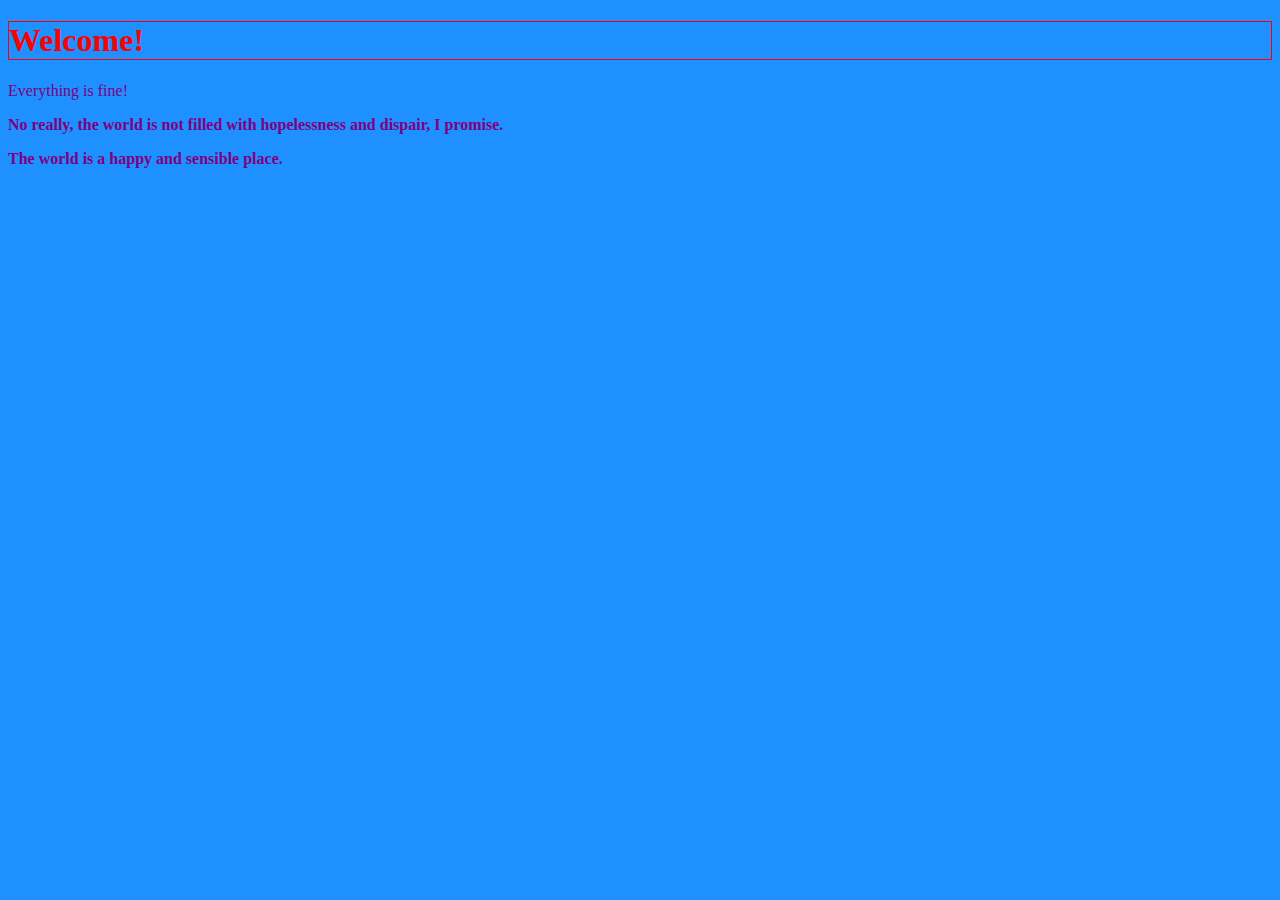
<file: css-basics/index.html>
<!DOCTYPE html>
<html lang="en">
  <head>
    <meta charset="utf-8">
    <title>Home</title>
    <link rel="stylesheet" type="text/css" href="styles/styles.css">

  </head>
  <body>
    <h1>Welcome!</h1>
    <p class="purple-text">Everything is fine!</p>
    <p class="important purple-text">No really, the world is not filled with hopelessness and dispair, I promise.</p>
    <p id="lead-paragraph">The world is a happy and sensible place.</p>
  </body>
</html>
</file>
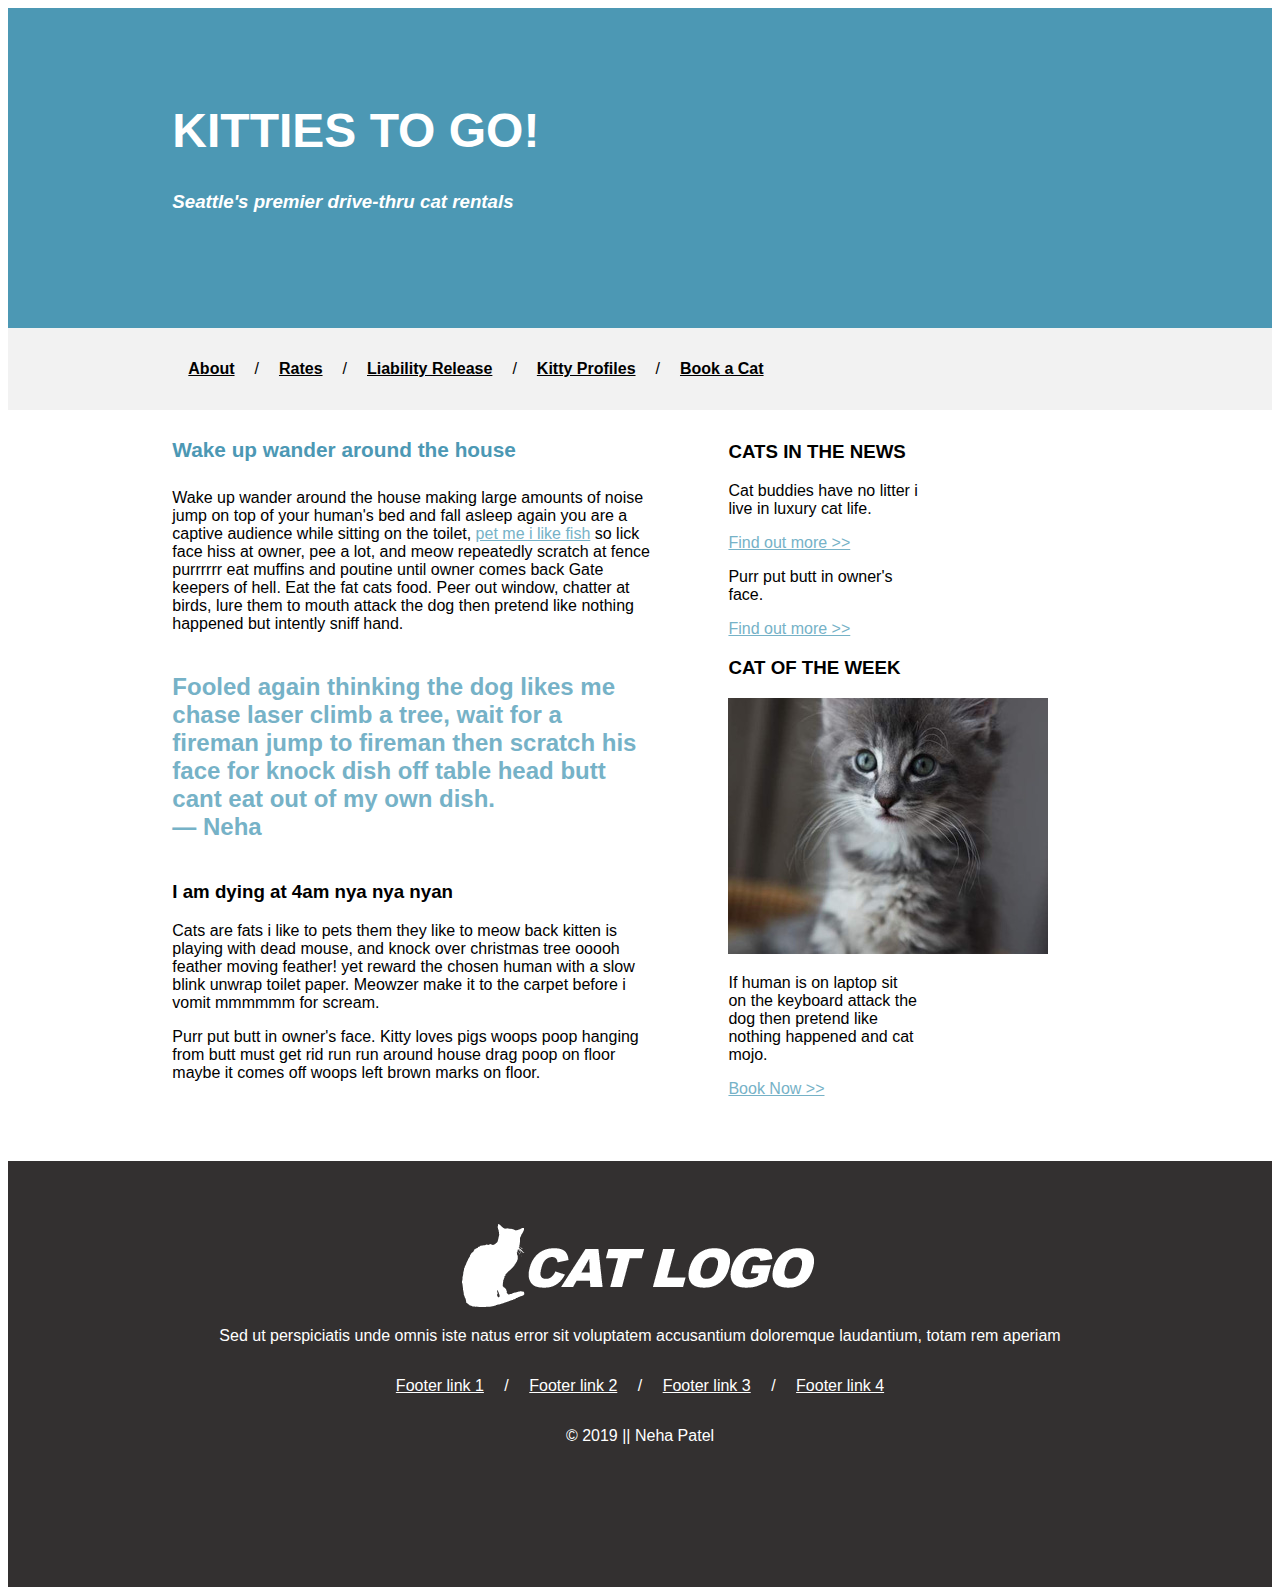
<file: Lesson04-2/index.html>
<!DOCTYPE html>
<html lang="en">
  <head>
    <meta charset="utf-8">
    <title>Lesson Four: Box Model Activity</title>
    <link rel="stylesheet" type="text/css" href="Styles/stylesheet.css">
  </head>

  <body>
    <article>
      <header>
        <h1>KITTIES TO GO!</h1>
        <h3>Seattle's premier drive-thru cat rentals</h3>
      </header>

      <nav>
        <a href="about.html" target="_blank" class="nav-link">About</a>
          <p class="nav-virgule">/</p>
        <a href="#" target="_blank" class="nav-link">Rates</a>
          <p class="nav-virgule">/</p>
        <a href="#" target="_blank" class="nav-link">Liability Release</a>
          <p class="nav-virgule">/</p>
        <a href="#" target="_blank" class="nav-link">Kitty Profiles</a>
          <p class="nav-virgule">/</p>
        <a href="#" target="_blank" class="nav-link">Book a Cat</a>
      </nav>

      <section>
        <h4>Wake up wander around the house</h4>
          <p>
            Wake up wander around the house making large amounts of noise jump on top of your human's bed and fall asleep again you are a captive audience while sitting on the toilet, <a href="#" target="_blank">pet me i like fish</a> so lick face hiss at owner, pee a lot, and meow repeatedly scratch at fence purrrrrr eat muffins and poutine until owner comes back Gate keepers of hell. Eat the fat cats food. Peer out window, chatter at birds, lure them to mouth attack the dog then pretend like nothing happened but intently sniff hand.
          </p>

        <h5>
          Fooled again thinking the dog likes me chase laser climb a tree, wait for a fireman jump to fireman then scratch his face for knock dish off table head butt cant eat out of my own dish.<br />
          &mdash; Neha
        </h5>

        <article>
          <h3>I am dying at 4am nya nya nyan</h3>
          <p>
            Cats are fats i like to pets them they like to meow back kitten is playing with dead mouse, and knock over christmas tree ooooh feather moving feather! yet reward the chosen human with a slow blink unwrap toilet paper. Meowzer make it to the carpet before i vomit mmmmmm for scream.
          </p>
          <p>
            Purr put butt in owner's face. Kitty loves pigs woops poop hanging from butt must get rid run run around house drag poop on floor maybe it comes off woops left brown marks on floor.
          </p>
        </article>
      </section>

    </article>

      <sidebar>
        <h3>CATS IN THE NEWS</h3>
          <p>
            Cat buddies have no litter i live in luxury cat life.
          </p>
            <a href="#" target="_blank">Find out more >></a>

          <p>
            Purr put butt in owner's face.
          </p>
            <a href="#" target="_blank">Find out more >></a>

          <h3>CAT OF THE WEEK</h3>
            <img src="cat-images/lesson04-mock3-sidebar-cat.jpg" alt="Cute Gray kitten" />

          <p>
            If human is on laptop sit on the keyboard attack the dog then pretend like nothing happened and cat mojo.
          </p>
            <a href="#" target="_blank">Book Now >></a>
      </sidebar>

      <footer>
        <img src="cat-images/lesson04-mock5-cat-logo.png" alt="footer image with logo" class="footer-logo"/>
          <p>Sed ut perspiciatis unde omnis iste natus error sit voluptatem accusantium doloremque laudantium, totam rem aperiam</p>
            <a href="#" target="_blank" class="footer-link">Footer link 1</a>
              <p class="footer-virgule">/</p>
            <a href="#" target="_blank" class="footer-link">Footer link 2</a>
              <p class="footer-virgule">/</p>
            <a href="#" target="_blank" class="footer-link">Footer link 3</a>
              <p class="footer-virgule">/</p>
            <a href="#" target="_blank" class="footer-link">Footer link 4</a>
        <p>&copy; 2019 || Neha Patel</p>
      </footer>

  </body>
</file>
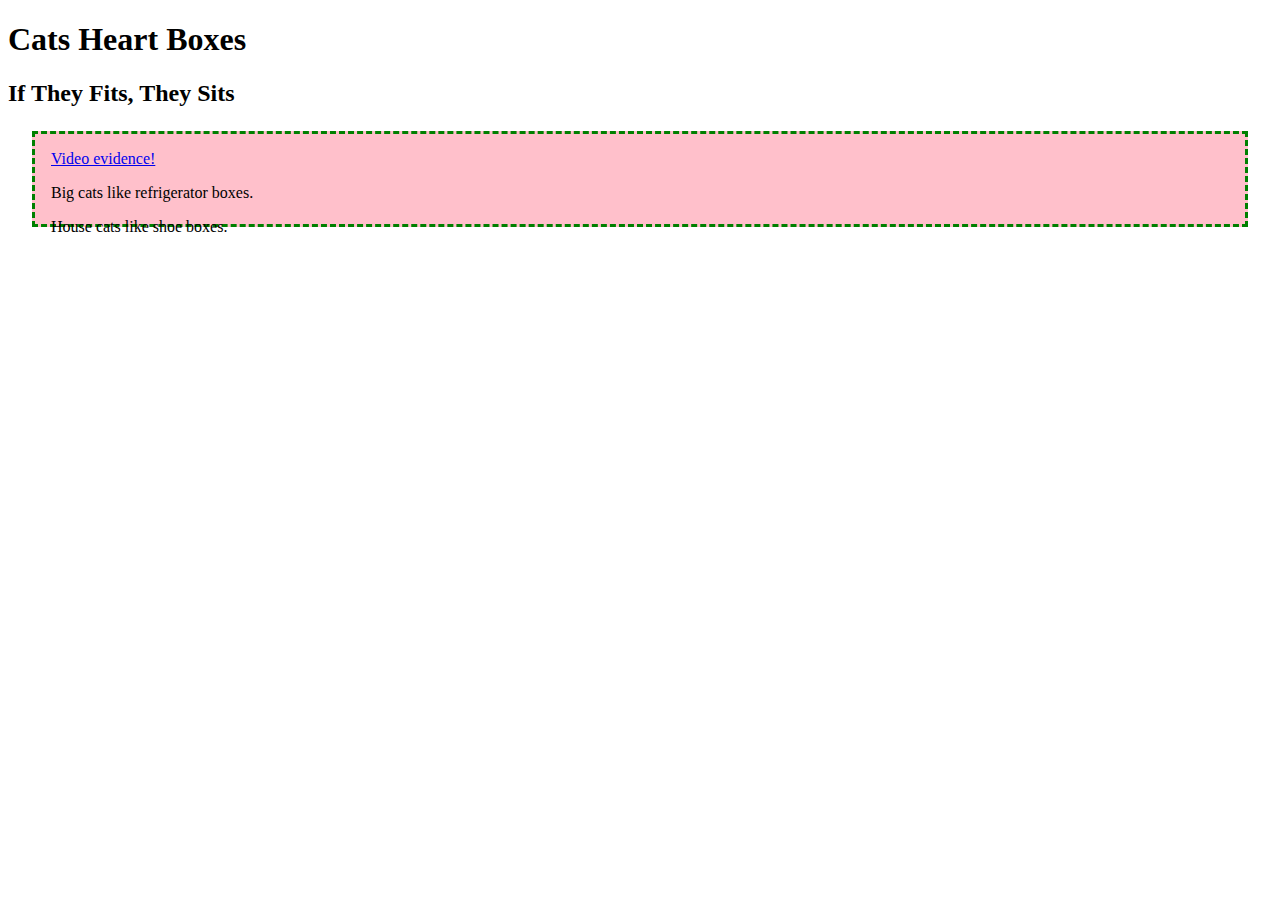
<file: box-model.html>
<!DOCTYPE html>
<html lang="en">
  <head>
    <meta charset="utf-8">
    <title>Lesson Four: Box Model Activity</title>
    <style>
      *{
        box-sizing: border-box;
      }
      .cats{
         height: 6rem;
         background-color: pink;
         padding: 1rem;
         border-width: 3px;
         border-style: solid;
         border-color: green;
         border: 3px dashed green;
         margin-bottom: 1rem;
         margin-top: 1.5rem;
         margin: 1.5rem; 0 1rem;
       }

      .rabbits{
        height: 11 rem;
        background-color: aqua;
      }
    </style>
  </head>
  <body>
    <article>

      <header>
        <h1>Cats Heart Boxes</h1>
      </header>

      <section>
        <h2>If They Fits, They Sits</h2>
        <article class="cats">
          <a href="https://www.youtube.com/watch?reload=9&v=J11uu8L8FTY">Video evidence!</a>
          <p>Big cats like refrigerator boxes.</p>
          <p>House cats like shoe boxes.</p>
        </article>

        <article class="rabbits">


        </article>

      </section>

      <footer>
      </footer>

    </article>
  </body>
</file>
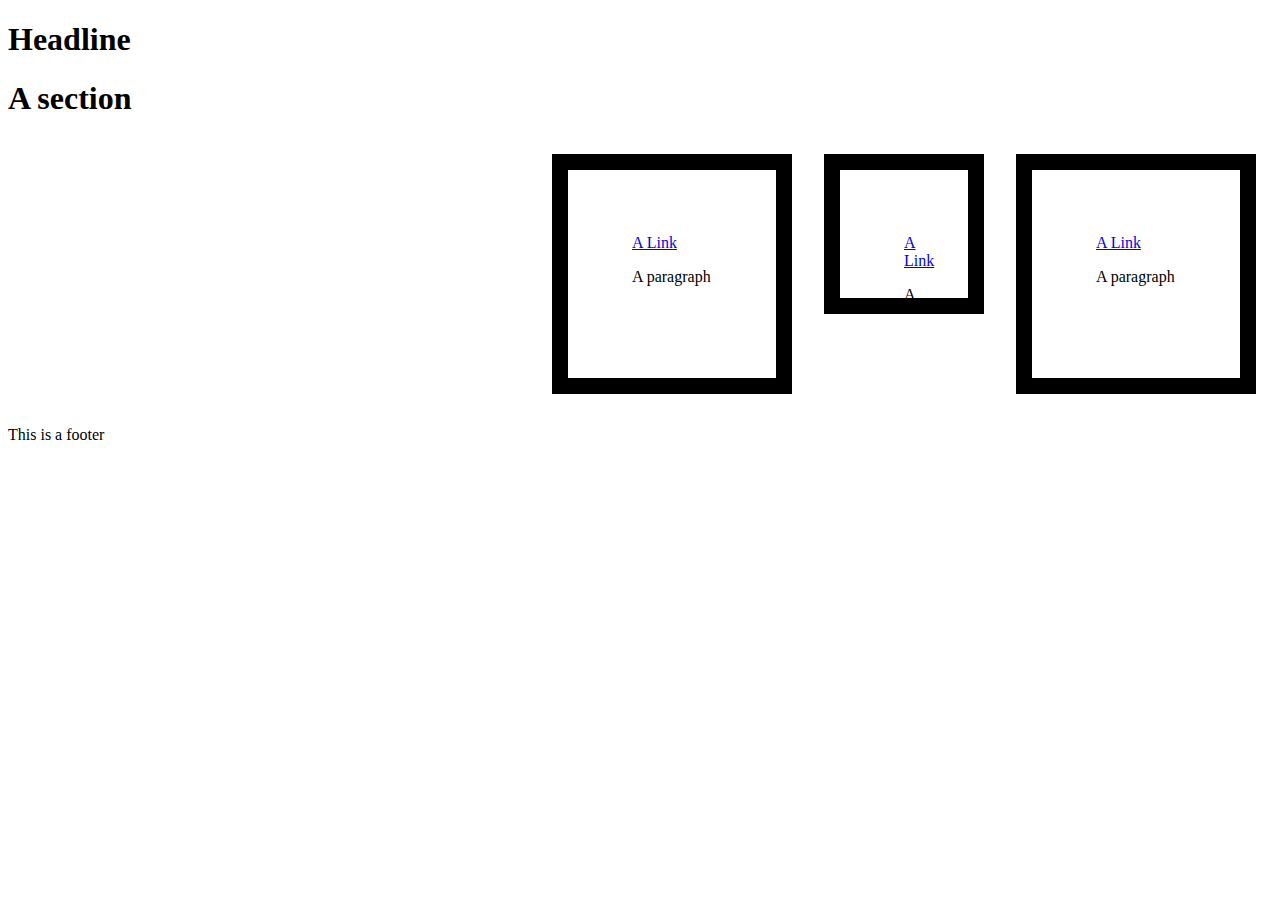
<file: float-demo.html>
<!DOCTYPE html>
<html lang="en">
  <head>
    <meta charset="utf-8">
    <title>Lesson Four: Float Activity</title>
    <style>
    /*Add CSS style here*/
    .content-box {
            height: 5em;
            width: 5em;
            padding: 4em;
            border: 1em solid;
            margin: 1em;
    }
    #border-box {
            box-sizing: border-box;
    }

    .content-box{
      float: right; 
    }

    .clearfix::after{
      content:"";
      display: block;
      clear:both;
    }

    #border-box{
      overflow: auto;
    }
    </style>
  </head>
  <body>
    <article>

      <header>
        <h1>Headline</h1>
      </header>

      <section class="clearfix">

        <h1>A section</h1>
        <article class="content-box">
          <a href="#link">A Link</a>
          <p>A paragraph</p>
        </article>

        <article class="content-box" id="border-box">
          <a href="#link">A Link</a>
          <p>A paragraph</p>
        </article>

        <article class="content-box">
          <a href="#link">A Link</a>
          <p>A paragraph</p>
        </article>

      </section>

      <footer>
        <p>This is a footer</p>
      </footer>

    </article>
  </body>
</html>
</file>
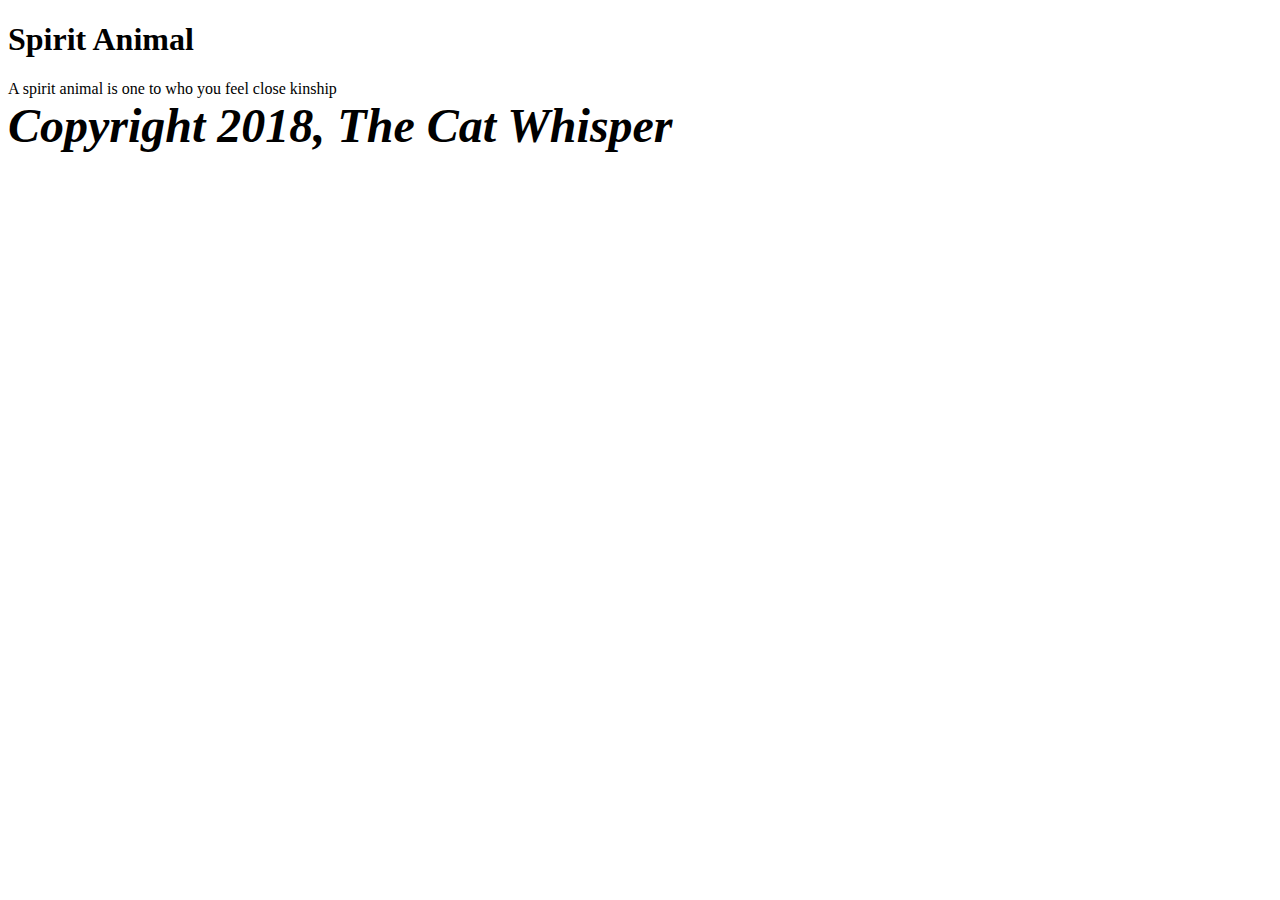
<file: font-family.html>
<!DOCTYPE html>
<html lang="en" dir="ltr">
  <head>
    <meta charset="utf-8">
    <title></title>
    <style>
      body {font-family: "Times New Roman", Times, serif;
      }

      footer {
        font-weight: bold;
        font-style: italic;
        font-size: 300%;
      }

      p {
        font-weight: 100;
      }
    </style>
  </head>
  <body>
    <header><h1>Spirit Animal</h1></header>
    <article>A spirit animal is one to who you feel close kinship</article>
    <footer>Copyright 2018, The Cat Whisper</footer>

  </body>
</html>
</file>
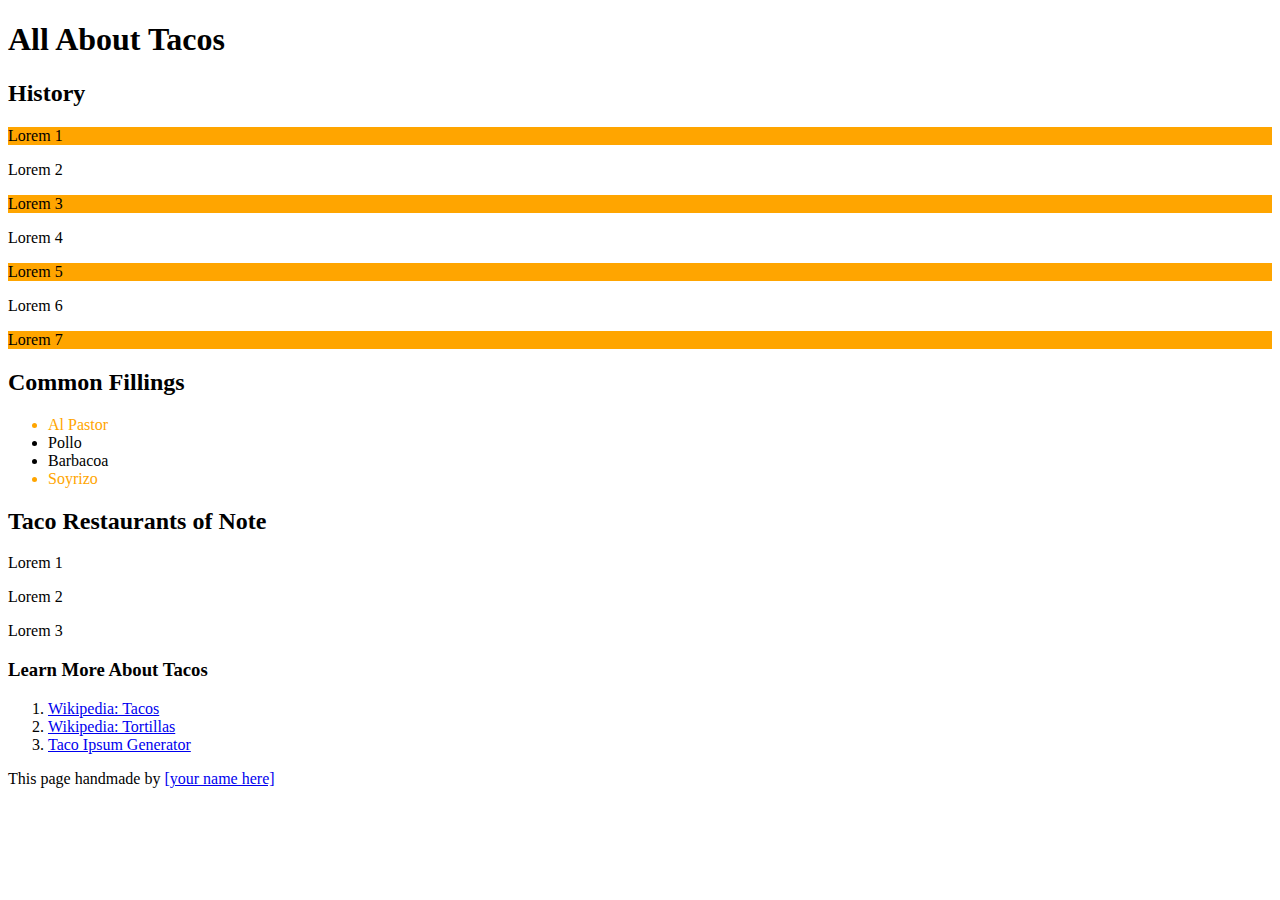
<file: nth-selector.html>
<!DOCTYPE html>
<html lang="en">
  <head>
    <meta charset="utf-8">
    <title>selector practice</title>
    <style>
      section ul li:nth-child(3n+1) {
        color: orange;
      }

      .history p:nth-child(even) {
        background: orange;

      }

      /*look for nth-child recipes*/
    </style>
  </head>

  <body>
    <article>
      <h1>All About Tacos</h1>
      <section class="history">
        <h2>History</h2>
        <p>Lorem 1</p>
        <p>Lorem 2</p>
        <p>Lorem 3</p>
        <p>Lorem 4</p>
        <p>Lorem 5</p>
        <p>Lorem 6</p>
        <p>Lorem 7</p>
      </section>

      <section class="fillings">
        <h2>Common Fillings</h2>
        <ul>
          <li>Al Pastor</li>
          <li>Pollo</li>
          <li>Barbacoa</li>
          <li>Soyrizo</li>
        </ul>
      </section>
    </article>

    <article>
      <h2>Taco Restaurants of Note</h2>
      <p>Lorem 1</p>
      <p>Lorem 2</p>
      <p>Lorem 3</p>

      <aside>
        <h3>Learn More About Tacos</h3>
        <ol>
          <li><a href="https://en.wikipedia.org/wiki/Taco">Wikipedia: Tacos</a></li>
          <li><a href="https://en.wikipedia.org/wiki/Wheat_tortilla">Wikipedia: Tortillas</a></li>
          <li><a href="http://www.tacoipsum.com/">Taco Ipsum Generator</a></li>
        </ol>
      </aside>
    </article>

    <footer>
      <p>This page handmade by <a href="https://en.wiktionary.org/wiki/awesome">[your name here]</a></p>
    </footer>
  </body>
</html>
</file>
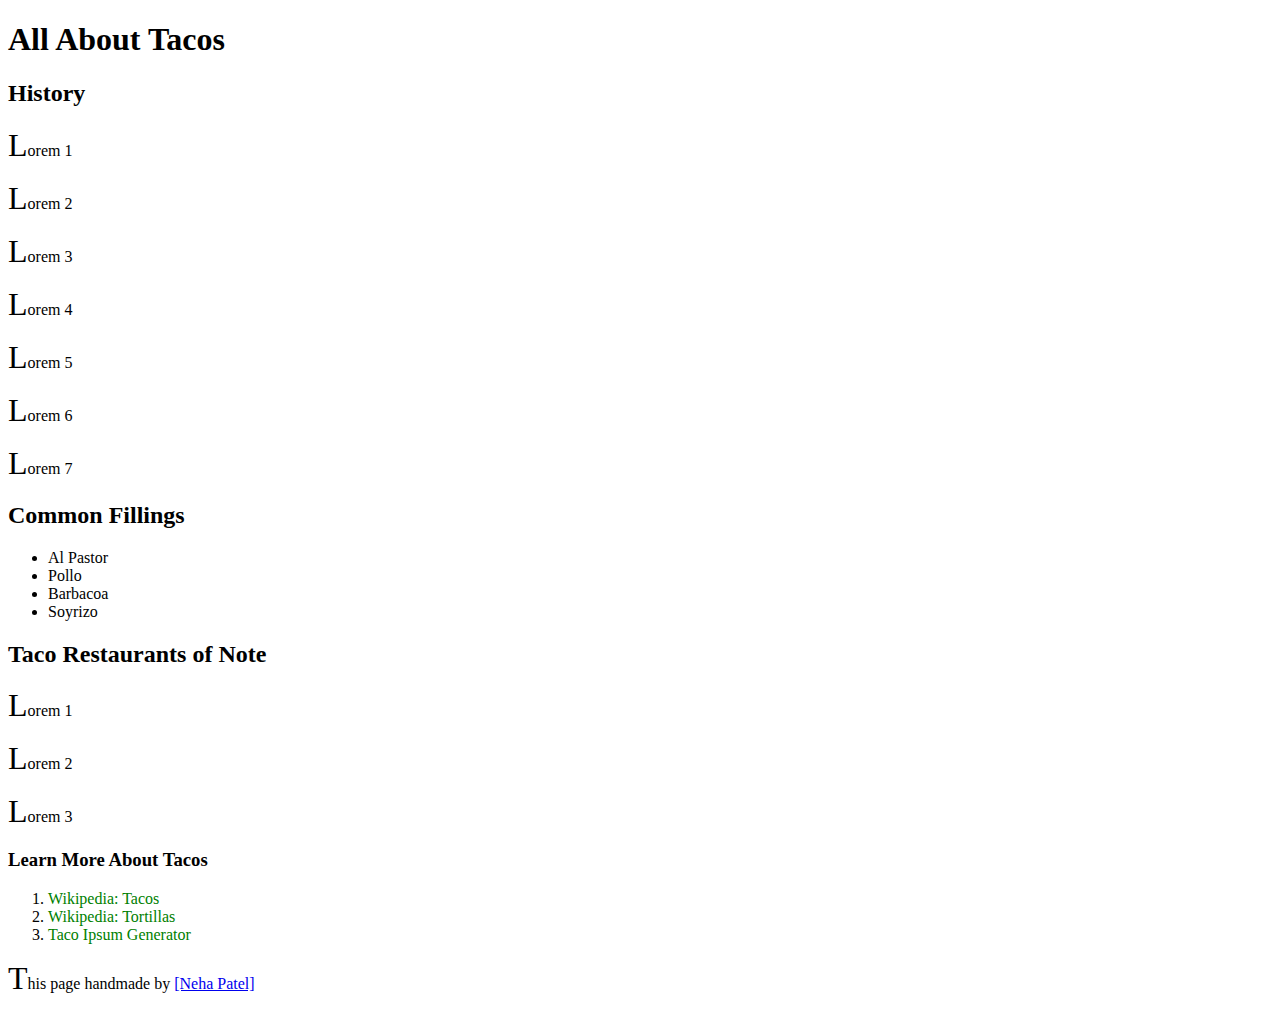
<file: pseudo-selectors.html>
<!DOCTYPE html>
<html lang="en">
  <head>
    <meta charset="utf-8">
    <title>selector practice</title>
    <style>
      p::first-letter{
        font-size:200%
      }
      footer a:hover {
        color: magenta;
        font-size: 150%;
        font-family: monospace;
      }
      aside a {
        text-decoration: none;
        color: green;
      }

      aside a:visited {
        color: orange;
      }

      aside a:hover{
        text-decoration: underline; 
      }
    </style>
  </head>

  <body>
    <article>
      <h1>All About Tacos</h1>
      <section>
        <h2>History</h2>
        <p>Lorem 1</p>
        <p>Lorem 2</p>
        <p>Lorem 3</p>
        <p>Lorem 4</p>
        <p>Lorem 5</p>
        <p>Lorem 6</p>
        <p>Lorem 7</p>
      </section>

      <section>
        <h2>Common Fillings</h2>
        <ul>
          <li>Al Pastor</li>
          <li>Pollo</li>
          <li>Barbacoa</li>
          <li>Soyrizo</li>
        </ul>
      </section>
    </article>

    <article>
      <h2>Taco Restaurants of Note</h2>
      <p>Lorem 1</p>
      <p>Lorem 2</p>
      <p>Lorem 3</p>

      <aside>
        <h3>Learn More About Tacos</h3>
        <ol>
          <li><a href="https://en.wikipedia.org/wiki/Taco">Wikipedia: Tacos</a></li>
          <li><a href="https://en.wikipedia.org/wiki/Wheat_tortilla">Wikipedia: Tortillas</a></li>
          <li><a href="http://www.tacoipsum.com/">Taco Ipsum Generator</a></li>
        </ol>
      </aside>
    </article>

    <footer>
      <p>This page handmade by <a href="https://en.wiktionary.org/wiki/awesome">[Neha Patel]</a></p>
    </footer>
  </body>
</html>
</file>
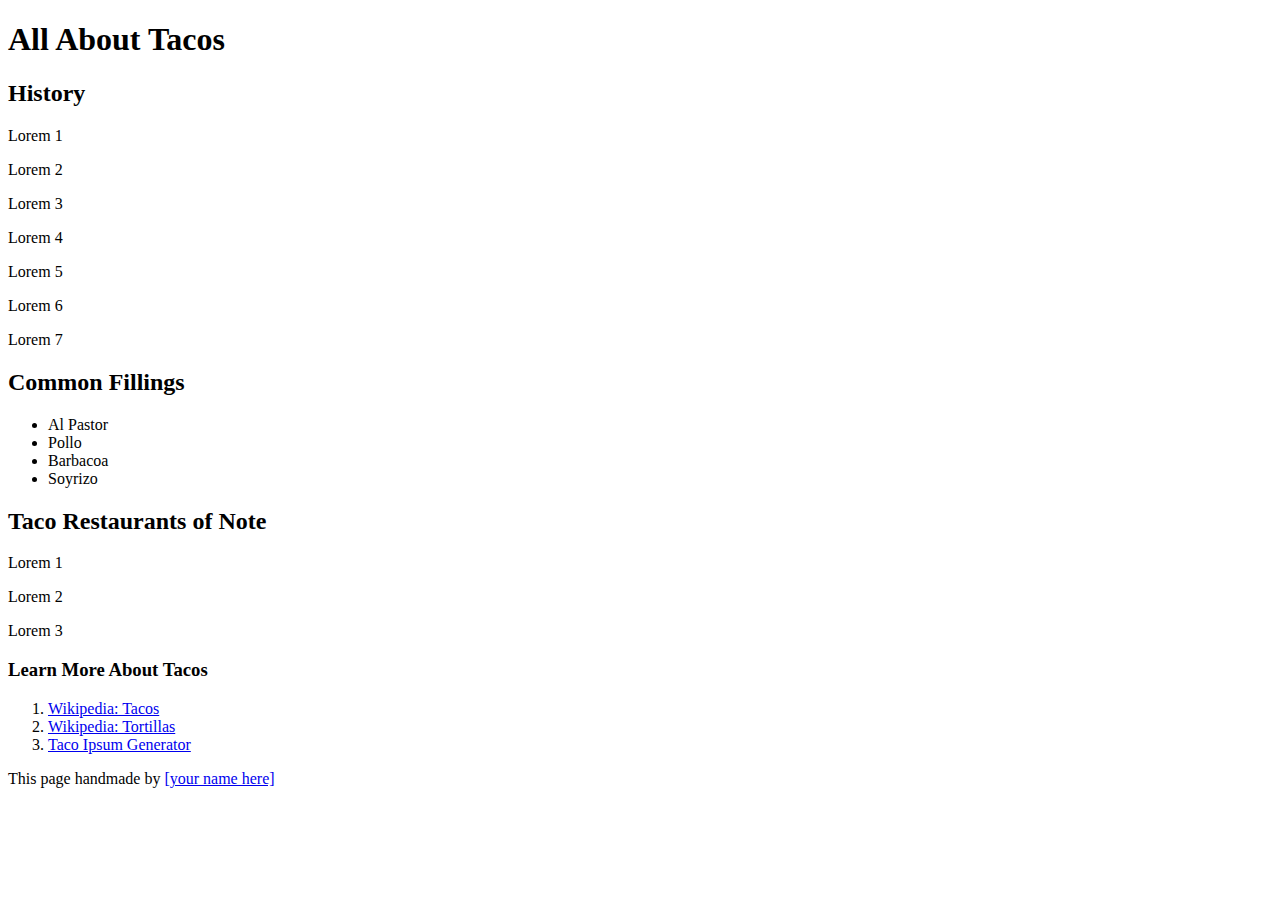
<file: transition-property.html>
<!DOCTYPE html>
<html lang="en">
  <head>
    <meta charset="utf-8">
    <title>selector practice</title>
    <style>
      a:hover {
        color: yellow;
        font-size: 36em;
      }
      section:hover {
        border: 3px solid red;
      }
      aside:hover {
        border: 3px solid green;
      }

      a {
        transition-property: font-size;
        transition-duration: 4s;
        transition-timing-funtions: ease-out;
        transition-delay: 2s;
        /*transition: border 4s ease-in 1s; */
      }
    </style>
  </head>

  <body>
    <article>
      <h1>All About Tacos</h1>
      <section>
        <h2>History</h2>
        <p>Lorem 1</p>
        <p>Lorem 2</p>
        <p>Lorem 3</p>
        <p>Lorem 4</p>
        <p>Lorem 5</p>
        <p>Lorem 6</p>
        <p>Lorem 7</p>
      </section>

      <section>
        <h2>Common Fillings</h2>
        <ul>
          <li>Al Pastor</li>
          <li>Pollo</li>
          <li>Barbacoa</li>
          <li>Soyrizo</li>
        </ul>
      </section>
    </article>

    <article>
      <h2>Taco Restaurants of Note</h2>
      <p>Lorem 1</p>
      <p>Lorem 2</p>
      <p>Lorem 3</p>

      <aside>
        <h3>Learn More About Tacos</h3>
        <ol>
          <li><a href="https://en.wikipedia.org/wiki/Taco">Wikipedia: Tacos</a></li>
          <li><a href="https://en.wikipedia.org/wiki/Wheat_tortilla" class="highlight">Wikipedia: Tortillas</a></li>
          <li><a href="http://www.tacoipsum.com/">Taco Ipsum Generator</a></li>
        </ol>
      </aside>
    </article>

    <footer>
      <p>This page handmade by <a href="https://en.wiktionary.org/wiki/awesome">[your name here]</a></p>
    </footer>
  </body>
</html>
</file>
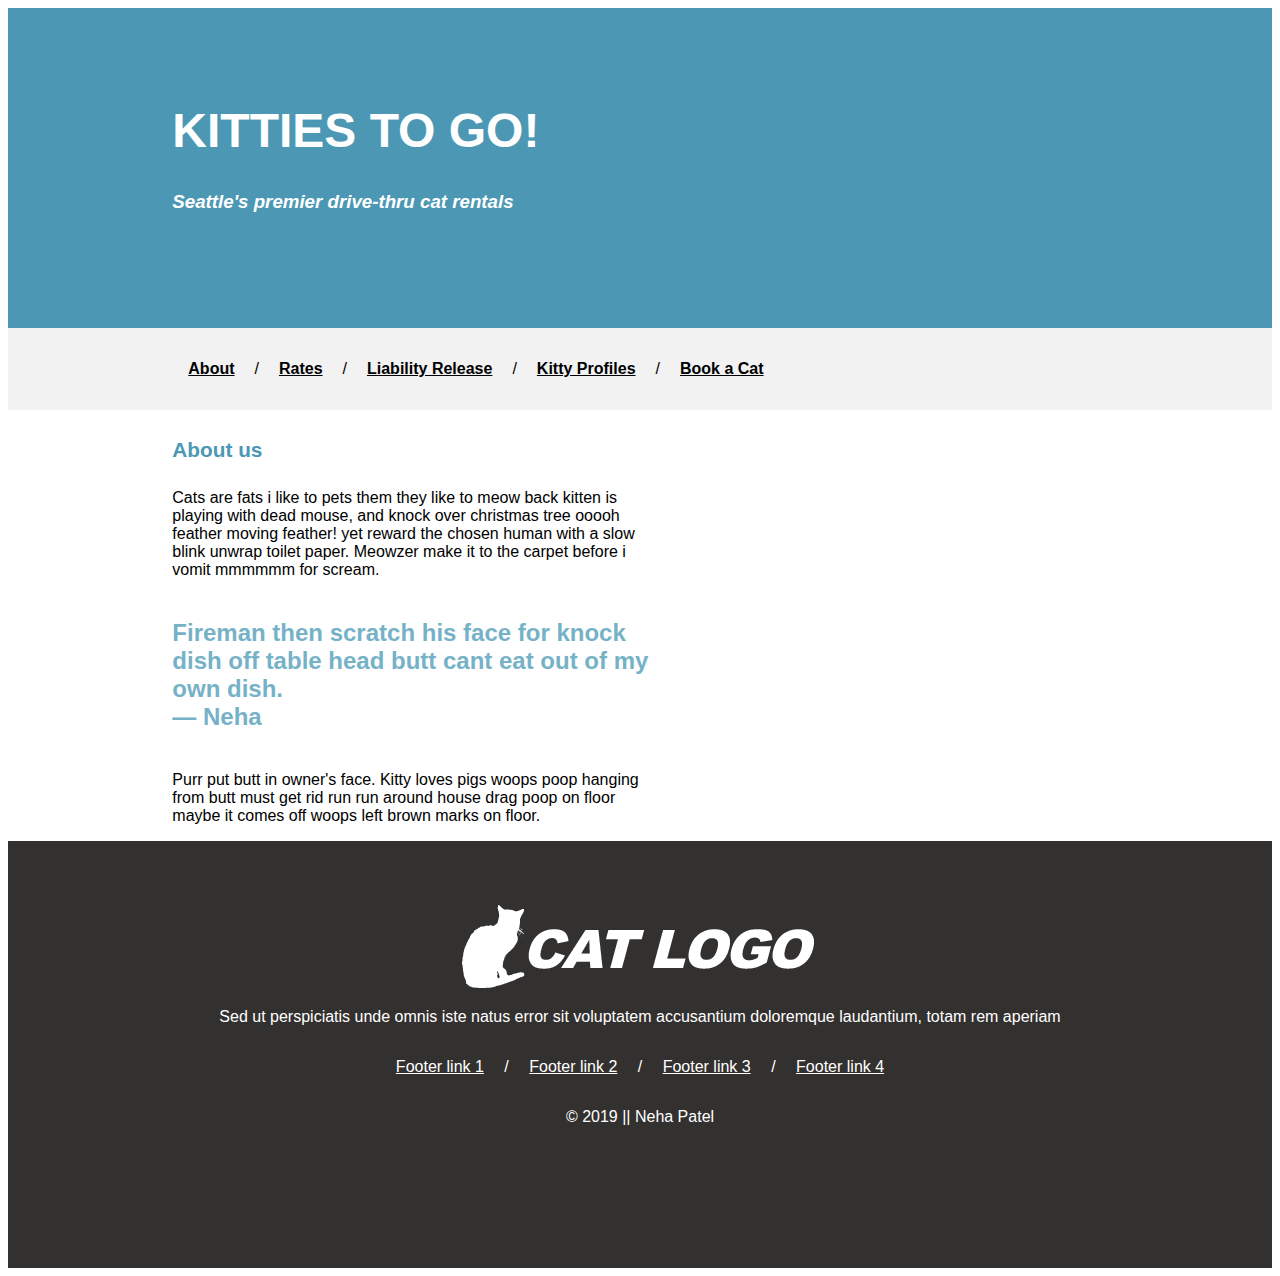
<file: Lesson04-2/about.html>
<!DOCTYPE html>
<html lang="en">
<head>
  <meta charset="utf-8">
  <title>Lesson Four: Box Model Activity</title>
  <link rel="stylesheet" type="text/css" href="Styles/stylesheet.css">
</head>

  <body>
    <article>
      <header>
        <h1>KITTIES TO GO!</h1>
        <h3>Seattle's premier drive-thru cat rentals</h3>
      </header>

      <nav>
        <a href="about.html" target="_blank" class="nav-link">About</a>
          <p class="nav-virgule">/</p>
        <a href="#" target="_blank" class="nav-link">Rates</a>
          <p class="nav-virgule">/</p>
        <a href="#" target="_blank" class="nav-link">Liability Release</a>
          <p class="nav-virgule">/</p>
        <a href="#" target="_blank" class="nav-link">Kitty Profiles</a>
          <p class="nav-virgule">/</p>
        <a href="#" target="_blank" class="nav-link">Book a Cat</a>
      </nav>

      <section>
        <h4>About us</h4>
          <p>
            Cats are fats i like to pets them they like to meow back kitten is playing with dead mouse, and knock over christmas tree ooooh feather moving feather! yet reward the chosen human with a slow blink unwrap toilet paper. Meowzer make it to the carpet before i vomit mmmmmm for scream.
          </p>

          <h5>
            Fireman then scratch his face for knock dish off table head butt cant eat out of my own dish.<br />
            &mdash; Neha
          </h5>

          <p>
            Purr put butt in owner's face. Kitty loves pigs woops poop hanging from butt must get rid run run around house drag poop on floor maybe it comes off woops left brown marks on floor.
          </p>
      </section>

    </article>

      <footer>
        <img src="cat-images/lesson04-mock5-cat-logo.png" alt="footer image with logo" class="footer-logo"/>
          <p>Sed ut perspiciatis unde omnis iste natus error sit voluptatem accusantium doloremque laudantium, totam rem aperiam</p>
            <a href="#" target="_blank" class="footer-link">Footer link 1</a>
              <p class="footer-virgule">/</p>
            <a href="#" target="_blank" class="footer-link">Footer link 2</a>
              <p class="footer-virgule">/</p>
            <a href="#" target="_blank" class="footer-link">Footer link 3</a>
              <p class="footer-virgule">/</p>
            <a href="#" target="_blank" class="footer-link">Footer link 4</a>
        <p>&copy; 2019 || Neha Patel</p>
      </footer>

  </body>
</file>
<file: css-basics/styles/styles.css>
h1 {
  color: purple;
}

p {
  color: red;
}

body {
  background-color: dodgerblue;
}
.purple-text {
   color: purple;
}
.important {
  font-weight:bold;
}
.important:hover {
  background-color:pink;
}
#lead-paragraph {
  color: purple;
  font-weight: bold;
}
a[href="https://imagecomics.com/"] {
  background-color: orange;
  padding: 1rem;
}
a[href="http://storm.wnba.com/"] {
  background-color: white;
}
h1{
  color: red;
  border-style: solid;
  border-width: 1px;
  border-color: red;
}
p.important{
  width: 75%;
}
img{
  border-style: dashed;
  border-color: orange;
  border-width: 3px;
  width: 25%;
}te

h1{
  position: fixed;
  left: 220px;
  top: 300px;
  z-index: -1;
}

a{
  position: fixed;
  z-index: 1;
}
</file>
<file: Lesson04-2/Styles/stylesheet.css>
*{
	box-sizing: border-box;
}

header {
	height:20em;
	background-color:#4c98b4;
	color:white;
	/*margin-left:13%;*/
	padding:5% 13% 10%;
  font-family: arial, sans-serif;
}
header h1 {
  font-size: 3em;
}
header h3 {
  font-family: arial, sans-serif;
  font-style:italic;
}

h4{
  font-family: arial, sans-serif;
  font-size: 1.3em;
  color: #4c98b4;
}

nav {
	background-color: #f2f2f2;
	color: darkgray;
	padding:1em 13%;
}

.nav-link {
  color: black;
  font-family: arial, sans-serif;
  font-weight: bold;
  display: inline-block;
  margin-right: 1em;
  margin-left: 1em;
}

.nav-virgule {
  display: inline-block;
  font-family: arial, sans-serif;
  color: black;

}

a {
  color: #76b2c7;
}

section {
	width:51%;
	margin-right:1%;
	padding-left: 13%;
	float:left;
  font-family: arial, sans-serif;
}

	section:first-of-type p {
	}
	section:first-of-type p a {
	}
	section h5 {
    color: #76b2c7;
		font-size:1.5em;
    font-family: arial, sans-serif;
	}
	section:last-of-type p {
	}
	section:last-of-type p a {
	}
sidebar {
	width:20%;
	float:left;
	display:inline-block;
	margin-right:5%;
  font-family: arial, sans-serif;
  position: relative;
  padding-left: 5%;
  padding-bottom: 5%;
  padding-top: 1%;
}

footer {
  clear:both;
  background-color: #333030;
  color: white;
  font-family: arial, sans-serif;
  text-align: center;
  padding:5% 13% 10%;

}

.footer-link {
  color: white;
  padding:1em;
}

.footer-virgule{
  color: white;
  display: inline-block;
  font-family: arial, sans-serif;
}
</file>
